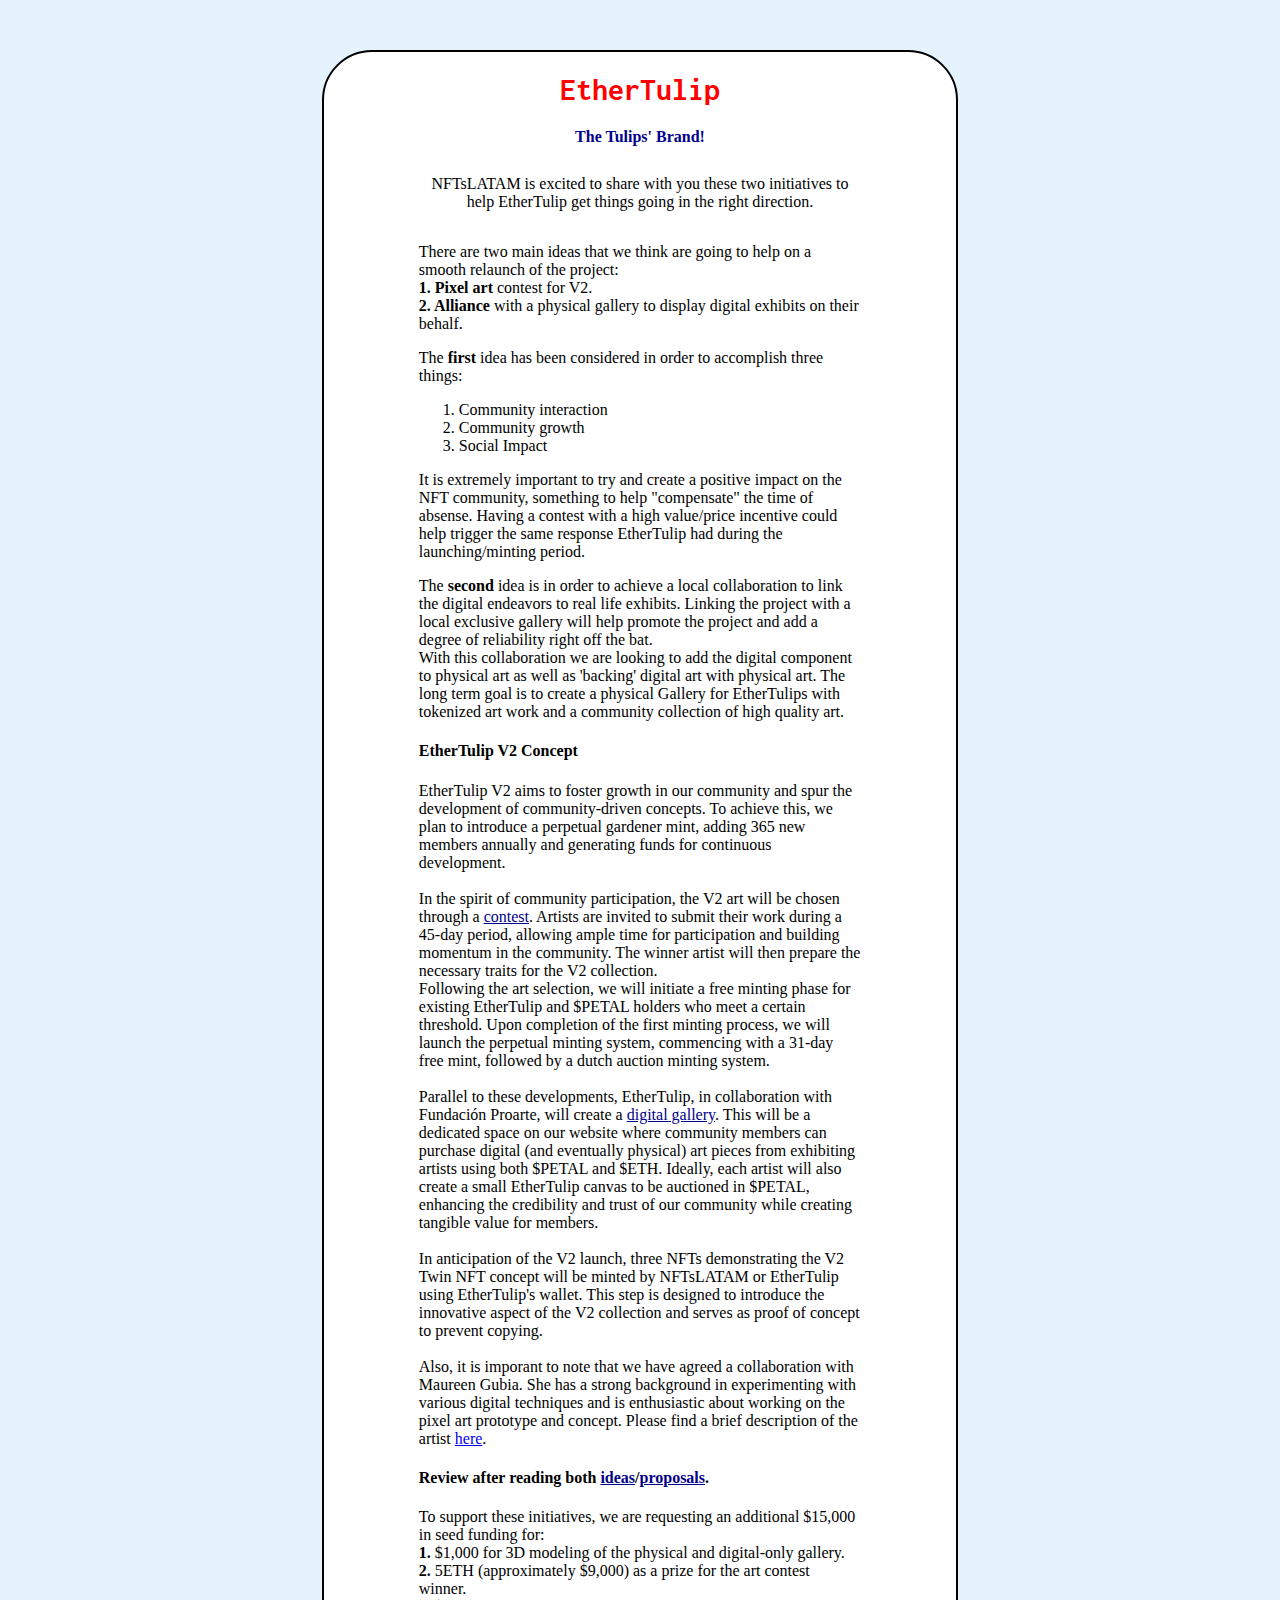
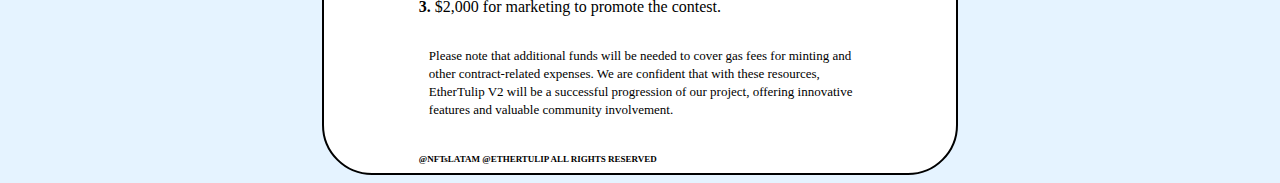
<file: index.html>
<!DOCTYPE html>

<html>
    <head>
        <title>Final Pieces</title>
        <meta charset="UTF-8">
        <link href="./style.css" rel="stylesheet">
        <link rel="preconnect" href="https://fonts.googleapis.com">
        <link rel="preconnect" href="https://fonts.gstatic.com" crossorigin>
        <link href="https://fonts.googleapis.com/css2?family=Caveat&family=Inconsolata&family=Roboto+Mono&display=swap" rel="stylesheet">
        <!-- 
        font-family: 'Caveat', cursive;
        font-family: 'Inconsolata', monospace;
        font-family: 'Roboto Mono', monospace;
         -->
    </head>

    <body class="caratula">
        <div class="heading">
            <h1>EtherTulip</h1>
            <h2>The Tulips' Brand!</h2>
            <p style="display: inline-block; width: 70%; text-align: center; padding-left: 15%;">
                NFTsLATAM is excited to share with you these two initiatives to help EtherTulip get things going in the right direction.
            </p>
        
            <div class="invite">
                <p style="text-align: left;">
                    There are two main ideas that we think are going to help on a smooth relaunch of the project: <br />
                    <b>1. Pixel art</b> contest for V2.<br />
                    <b>2. Alliance</b> with a physical gallery to display digital exhibits on their behalf.
                </p>

                <p>
                    The <b>first</b> idea has been considered in order to accomplish three things: <br />
                    <ol>
                        <li>Community interaction</li>
                        <li>Community growth</li>
                        <li>Social Impact</li>
                    </ol>
                    It is extremely important to try and create a positive impact on the NFT community, something to help 
                    "compensate" the time of absense. Having a contest with a high value/price incentive could help trigger 
                    the same response EtherTulip had during the launching/minting period. <br />
                </p>

                <p>
                    The <b>second</b> idea is in order to achieve a local collaboration to link the digital endeavors to real life
                    exhibits. Linking the project with a local exclusive gallery will help promote the project and add a degree
                    of reliability right off the bat. <br />
                    With this collaboration we are looking to add the digital component to physical art as well as 'backing'
                    digital art with physical art. The long term goal is to create a physical Gallery for EtherTulips with 
                    tokenized art work and a community collection of high quality art. <br /> 
                </p>
                
                <h4>EtherTulip V2 Concept</h4>
            
<!--             ALTERNATIVE TEXT  -->
                <p>
                    EtherTulip V2 aims to foster growth in our community and spur the development of community-driven concepts. To achieve this, we plan to introduce a perpetual
                    gardener mint, adding 365 new members annually and generating funds for continuous development. <br />
                    <br />
                    In the spirit of community participation, the V2 art will be 
                    chosen through a <a href="./contest.html" style="color:darkblue;">contest</a>. Artists are invited to submit their work during a 45-day period, allowing ample time for participation and building momentum in the community.
                    The winner artist will then prepare the necessary traits for the V2 collection. <br /> 
                    Following the art selection, we will initiate a free minting phase for existing EtherTulip 
                    and $PETAL holders who meet a certain threshold. Upon completion of the first minting process, we will launch the perpetual minting system, commencing with a 31-day free mint, 
                    followed by a dutch auction minting system. <br />
                    <br />
                    Parallel to these developments, EtherTulip, in collaboration with Fundación Proarte, will create a <a href="./proarte.html" style="color:darkblue;">digital gallery</a>. This will be a 
                    dedicated space on our website where community members can purchase digital (and eventually physical) art pieces from exhibiting artists using both $PETAL and $ETH. Ideally, each artist 
                    will also create a small EtherTulip canvas to be auctioned in $PETAL, enhancing the credibility and trust of our community while creating tangible value for members. <br />
                    <br />
                    In anticipation of the V2 launch, three NFTs demonstrating the V2 Twin NFT concept will be minted by NFTsLATAM or EtherTulip using EtherTulip's wallet. This step is designed to 
                    introduce the innovative aspect of the V2 collection and serves as proof of concept to prevent copying. <br />
                    <br />
                    Also, it is imporant to note that we have agreed a collaboration with Maureen Gubia. She has a strong background in experimenting with various digital techniques and is enthusiastic about working on the pixel art 
                    prototype and concept.  Please find a brief description of the artist <a href="./maureen.html">here</a>.
           
                </p>
            
            
                <h4>Review after reading both <a href="./contest.html" style="color:darkblue;">ideas</a>/<a href="./proarte.html" style="color:darkblue;">proposals</a>.</h4>
            
<!--             ALTERNATIVE TEXT -->
                <p>
                    To support these initiatives, we are requesting an additional $15,000 in seed funding for: <br />

                    <b>1. </b>$1,000 for 3D modeling of the physical and digital-only gallery. <br />
                    <b>2. </b>5ETH (approximately $9,000) as a prize for the art contest winner. <br />
                    <b>3. </b>$2,000 for marketing to promote the contest. <br />
                </p>
                <br />
                <p>
                    <span style="font-size:small; text-align:center; padding-top:5px;">Please note that additional funds will be needed to cover gas fees for minting and other contract-related expenses. We are confident that with these resources, EtherTulip V2 will be a successful progression of our project, offering innovative features and valuable community involvement. </span> <br />
                </p>      
               

            </div>
            <footer>
                <p class="footer">@NFTsLATAM @ETHERTULIP ALL RIGHTS RESERVED</p>
            </footer>
        </div>



    </body>
</html>
</file>
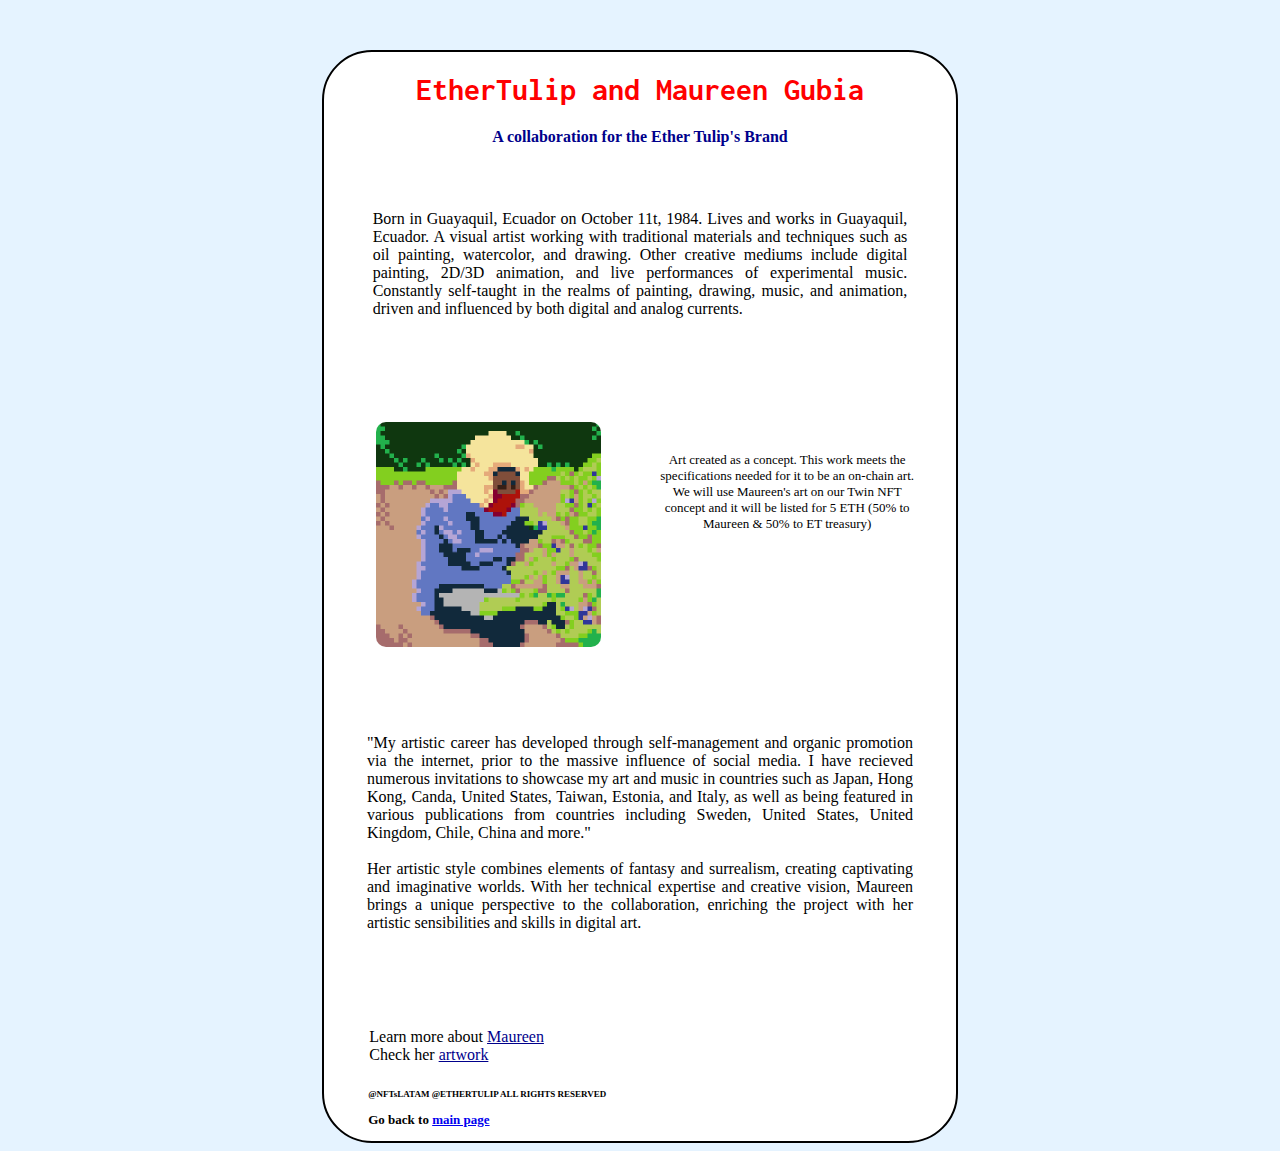
<file: maureen.html>
<!DOCTYPE html>

<html lang="en">
    
    <head>
        <title>MaureenMainETArtist</title>
        <meta charset="UTF-8">
        <link href="./style.css" rel="stylesheet">
        <link rel="preconnect" href="https://fonts.googleapis.com">
        <link rel="preconnect" href="https://fonts.gstatic.com" crossorigin>
        <link href="https://fonts.googleapis.com/css2?family=Caveat&family=Inconsolata&family=Roboto+Mono&display=swap" rel="stylesheet">
        <!-- 
        font-family: 'Caveat', cursive;
        font-family: 'Inconsolata', monospace;
        font-family: 'Roboto Mono', monospace;
         -->
    </head>

    <body>
        <div class="heading">
            <h1>EtherTulip and Maureen Gubia</h1>
            <h2>A collaboration for the Ether Tulip's Brand</h2>
            <br />
            <div class="grid-container">
                <div class="first card">
                    <p>
                        Born in Guayaquil, Ecuador on October 11t, 1984. Lives and works in Guayaquil, Ecuador. A visual artist 
                        working with traditional materials and techniques such as oil painting, watercolor, and drawing. Other 
                        creative mediums include digital painting, 2D/3D animation, and live performances of experimental music. 
                        Constantly self-taught in the realms of painting, drawing, music, and animation, driven and influenced by
                        both digital and analog currents. 
                    </p>
                </div>
                <div class="second card">
                    <img src="./arandanagranjera.png" alt="maureenetart">

                </div>
                <div class="card">
                    <p style="padding-left: 3%; padding-right: 3%; text-align: center; margin-top: 20%; font-size: small;">
                        Art created as a concept. This work meets the specifications needed for it to be an on-chain art.<br />
                        We will use Maureen's art on our Twin NFT concept and it will be listed for 5 ETH (50% to Maureen & 50% to ET treasury)
                    </p>

                </div>
                <div class="fourth card">
                    <p>
                       "My artistic career has developed through self-management and organic promotion via the internet, prior to the massive
                       influence of social media. I have recieved numerous invitations to showcase my art and music in countries such as Japan,
                       Hong Kong, Canda, United States, Taiwan, Estonia, and Italy, as well as being featured in various publications from 
                       countries including Sweden, United States, United Kingdom, Chile, China and more."<br  />
                       <br />
                       Her artistic style combines elements of fantasy and surrealism, creating captivating and imaginative worlds. With her
                       technical expertise and creative vision, Maureen brings a unique perspective to the collaboration, enriching the project
                       with her artistic sensibilities and skills in digital art.
                    </p>
                </div>
                <p style="text-align: left;display: inline-bolck; width: 200px; font-size: medium; padding-left: 5%;">
                    Learn more about <a href="https://mgubia.com" style="color: darkblue">Maureen</a><br />
                    Check her <a href="./mgcatalog.pdf" style="color: darkblue;">artwork</a>
                </p>
            </div>
            
            <footer>
                <p class="footer" style="text-align: left; margin-left: 0; padding-left:7%;">@NFTsLATAM @ETHERTULIP ALL RIGHTS RESERVED</p>
                <p class="footer" style="text-align: left; margin-left: 0; padding-left:7%; font-size:small;">Go back to <a href="./index.html">main page</a></p>
            </footer>
        </div>




    </body>


</html>
</file>
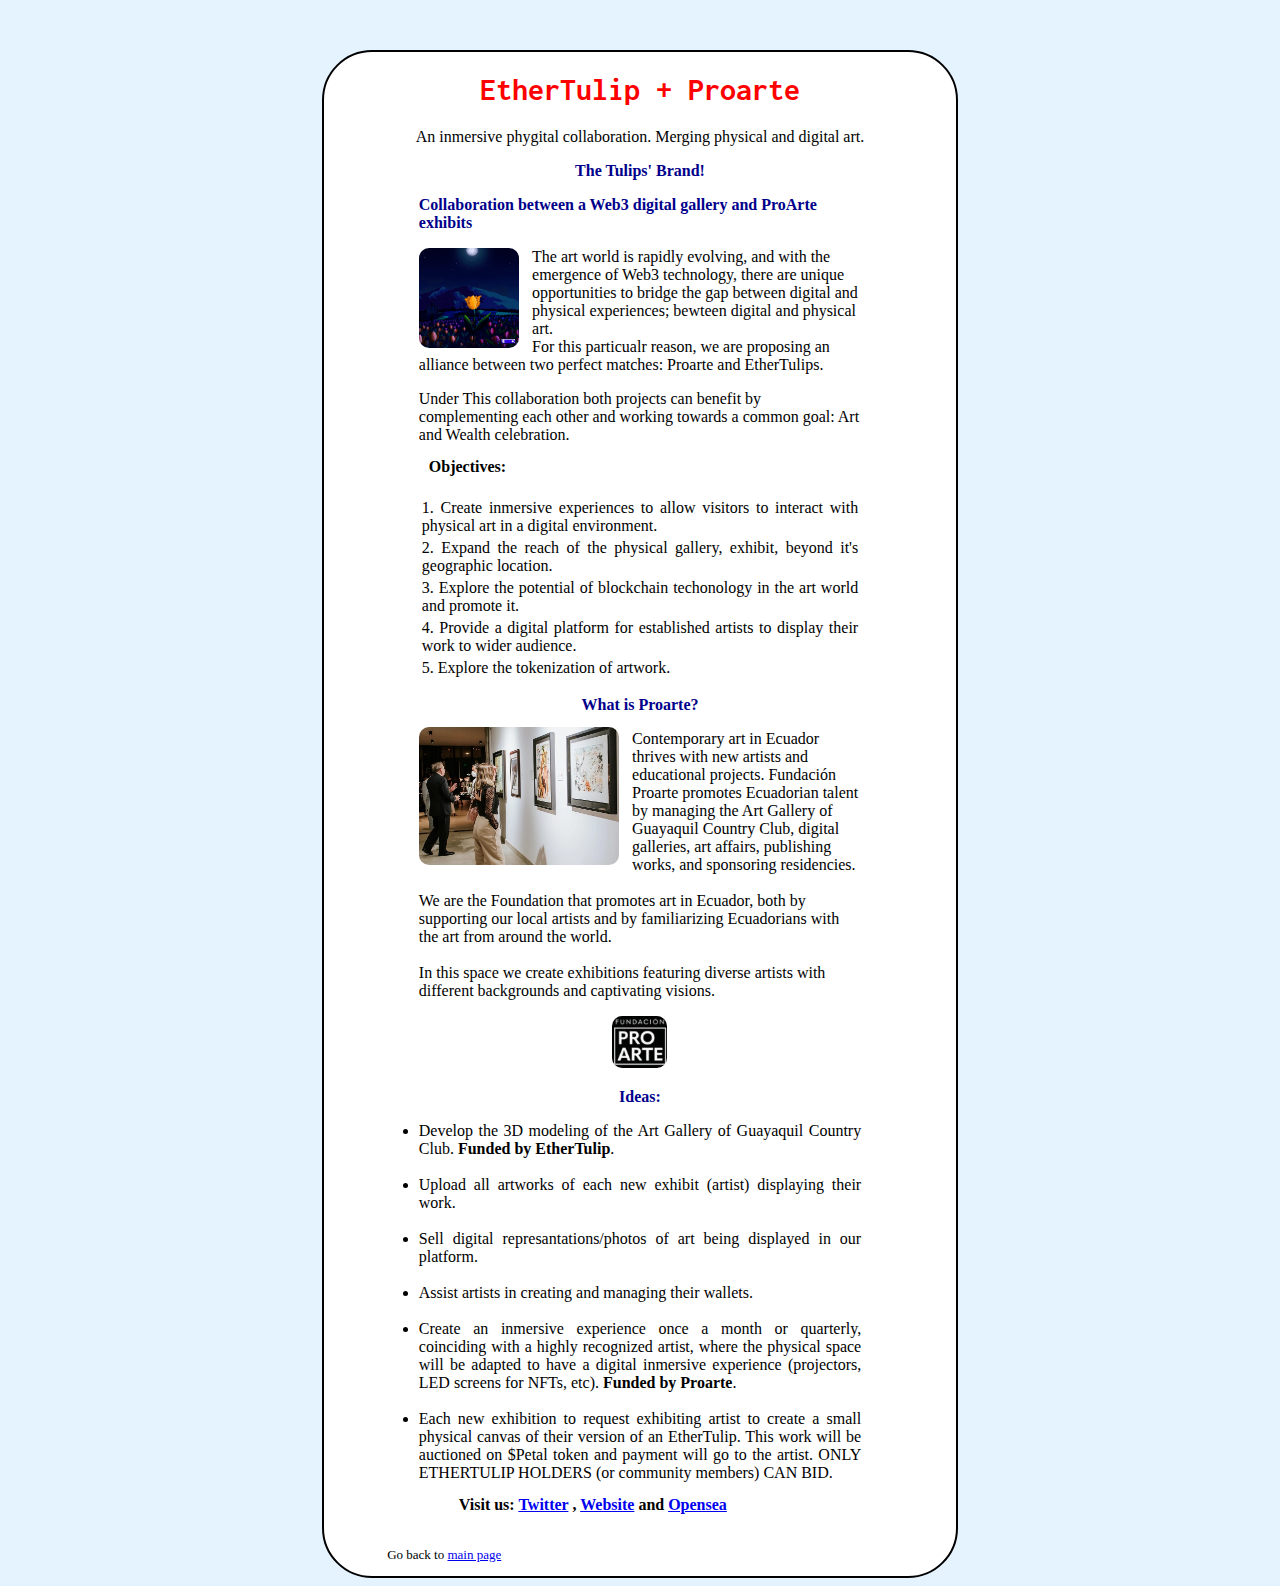
<file: proarte.html>
<!DOCTYPE html>

<html lang="en">

    <head>

        <title>EtherTulip Collab.</title>
        <meta charset="UTF-8">
        <link href="./style.css" rel="stylesheet">
        <link rel="preconnect" href="https://fonts.googleapis.com">
        <link rel="preconnect" href="https://fonts.gstatic.com" crossorigin>
        <link href="https://fonts.googleapis.com/css2?family=Caveat&family=Inconsolata&family=Roboto+Mono&display=swap" rel="stylesheet">
        <!-- 
        font-family: 'Caveat', cursive;
        font-family: 'Inconsolata', monospace;
        font-family: 'Roboto Mono', monospace;
         -->

    </head>

    <body>
        <div class="heading">
            <h1 class="tuliph1">EtherTulip + Proarte</h1>
            <p class="tulipp">An inmersive phygital collaboration. Merging physical and digital art.</p>
            <h2>The Tulips' Brand!</h2>

            <div class="invite">
                <h3>Collaboration between a Web3 digital gallery and ProArte exhibits</h3>
                <img class="tulip" src="./tuinen.jpg" alt="Tulip30">
                <p>
                    The art world is rapidly evolving, and with the emergence of Web3 technology, there are unique opportunities to bridge
                    the gap between digital and physical experiences; bewteen digital and physical art. <br />
                    For this particualr reason, we are proposing an alliance between two perfect matches: Proarte and EtherTulips. 
                </p>
                <p style="clear: right;"> 
                    Under This
                    collaboration both projects can benefit by complementing each other and working towards a common goal: Art and Wealth
                    celebration. <br />
                    <br />
                    <table>
                        <thead>
                            <title>Objectives</title>
                        </thead>
                        <tbody>
                            <span><b>Objectives:</b></span>
                            <tr>
                                <td>1. Create inmersive experiences to allow visitors to interact with physical art in a digital environment.</td>
                            </tr>
                            <tr>
                                <td>2. Expand the reach of the physical gallery, exhibit, beyond it's geographic location.</td>
                            </tr>
                            <tr>
                                <td>3. Explore the potential of blockchain techonology in the art world and promote it.</td>
                            </tr>
                            <tr>
                                <td>4. Provide a digital platform for established artists to display their work to wider audience.</td>
                            </tr>
                            <tr>    
                                <td>5. Explore the tokenization of artwork.</td>
                            </tr>
                        </tbody>
                    </table>
                </p>
            </div>

            <div class="proarte">

                <h2>What is Proarte?</h2>
                <img class="imgproarte" src="./proartescs.jpg" alt="proarteexhibit">
                <p>
                    Contemporary art in Ecuador thrives with new artists and educational projects. Fundación Proarte promotes
                    Ecuadorian talent by managing the Art Gallery of Guayaquil Country Club, digital galleries, art affairs,
                    publishing works, and sponsoring residencies. <br />
                    <br />
                    We are the Foundation that promotes art in Ecuador, both by supporting our local artists and by familiarizing 
                    Ecuadorians with the art from around the world. <br />
                    <br />
                    In this space we create exhibitions featuring diverse artists with different backgrounds and captivating visions.
                </p>
                <p style="text-align: center;">
                    <a href="https://fundacionproarte.ec/"><img class="imgproarte" src="./logoproarte.jpg" alt="logoproarte"></a>
                </p>

            </div>

            <div class="proposal">
                <h2>Ideas:</h2>
                <ul>
                    <li>Develop the 3D modeling of the Art Gallery of Guayaquil Country Club. <b>Funded by EtherTulip</b>.</li>
                    <br />
                    <li>Upload all artworks of each new exhibit (artist) displaying their work.</li>
                    <br />
                    <li>Sell digital represantations/photos of art being displayed in our platform.</li>
                    <br />
                    <li>Assist artists in creating and managing their wallets.</li>
                    <br />
                    <li>
                        Create an inmersive experience once a month or quarterly, coinciding with a highly 
                        recognized artist, where the physical space will be adapted to have a digital inmersive
                        experience (projectors, LED screens for NFTs, etc).<b> Funded by Proarte</b>.
                    </li>
                    <br />
                    <li>
                        Each new exhibition to request exhibiting artist to create a small physical canvas of their 
                        version of an EtherTulip. This work will be auctioned on $Petal token and payment will go to 
                        the artist. ONLY ETHERTULIP HOLDERS (or community members) CAN BID.
                    </li>
                    <br />
                </ul>

            </div>
            <div class="footer">
                <span>Visit us: <a href="https://twitter.com/ether_tulip">Twitter</a> , <a href="https://ethertulip.com/">Website</a>
                and <a href="https://opensea.io/collection/ethertulip">Opensea</a></span>
            </div>
            <p class="p-footer" style="text-align: left; font-size: small; margin-left: 10%;">
                Go back to <a href="./index.html">main page</a>
            </p>
        </div>





    </body>

</html>
</file>
<file: style.css>
body {
    background-color: #E5F3FF
}

h1 {
    font-family: 'Inconsolata', monospace;
    color: red;
    text-align: center;
}

h2 {
    font-size: 'Inconsolata', monospace; ;
    color: darkblue; 
    text-align: center;
    font-size:medium;
}

h3 {
    font-size: 'Inconsolata', monospace; ;
    color: darkblue; 
    text-align: left;
    font-size:medium;
}

img {
    border-radius: 10px;
}

.heading {
    width: 50%;
    height: auto;
    background-color:white ;
    margin: auto;
    margin-top: 50px;
    border: 2px solid black;
    border-radius: 50px;
}

.v2 {
    width: 70%;
    margin: auto;
    text-align: justify;
}
.invite {
    width: 70%;
    margin: auto;
}

.main-p {
    text-align: justify;
}

.p-2 {
    text-align: justify;
}

.image {
    display: block;
    width: 350px;
    margin: auto;
}

.p-footer {
    margin-left: auto;
    text-align: justify;
    display: block;
}

.tulip30 {
    width: 100px;
    position: absolute;
    margin-left: 5%px;
    padding-top: 3%;
    display: none;
}


.tuinier {
    width: 100px;
    position: relative;
    display: inline;
}

.image>p {
    text-align: center;
    width: 130px;
    margin: auto;
    font-size: large;
    font-style: bolder;
}
.tuinen {
    width: 100px;
    position: relative;
    margin-left: auto;
    display: inline;
}

.footer {
    font-size: xx-small;
    text-align: left;
    font-weight: bolder;
    margin-left: 15%;
}


/* PROARTE COLLAB */

.tulip {
    float: left;
    width: 100px;
    height: auto;
    border: 30px;
    position: static;
    z-index:0;
    margin-right: 3%;
}

.heading>p {
    text-align: center;
}

tr {
    width: 100%;
}

td {
    text-align: justify;
    margin-top: 0;
    margin-left: auto;
}

.proarte {
    width: 70%;
    margin: auto;
}

.proarte>.imgproarte {
    width: 200px;
    float: left;
    margin-right: 3%;

}

a>.imgproarte {
    width: 55px;
}

.proposal {
    width: 70%;
    margin: auto;
}

ul {
    margin-left: 0;
    padding:0;
}

li{
    margin-left:0;
    text-align: justify;
}

.footer>span {
    margin-left: 30px;
}

span {
    margin-bottom: 100px;
    position: relative;
    bottom: 20px;
    left: 10px;
    font-size: medium;
}

/* CARATULA */


/* MAUREEN */

.grid-container {
    display: grid;
    grid-template-columns: 1fr 1fr;
    grid-template-rows: 200px 300px 275px;
    gap: 20px;
    width: 90%;
    margin: auto;
    text-align: justify;
}


.first {
    grid-column: span 2;
    padding: 3%;
}

.second {

}

.second>img {
    width: 225px;
    margin-top: 25px;
    margin-left: 20px;
}

.card {

}

.fourth {
    grid-column: span 2;
    padding: 2%;
    margin-top: 5px;
}

.fourth>p {
    margin-top: 0;
}
</file>
